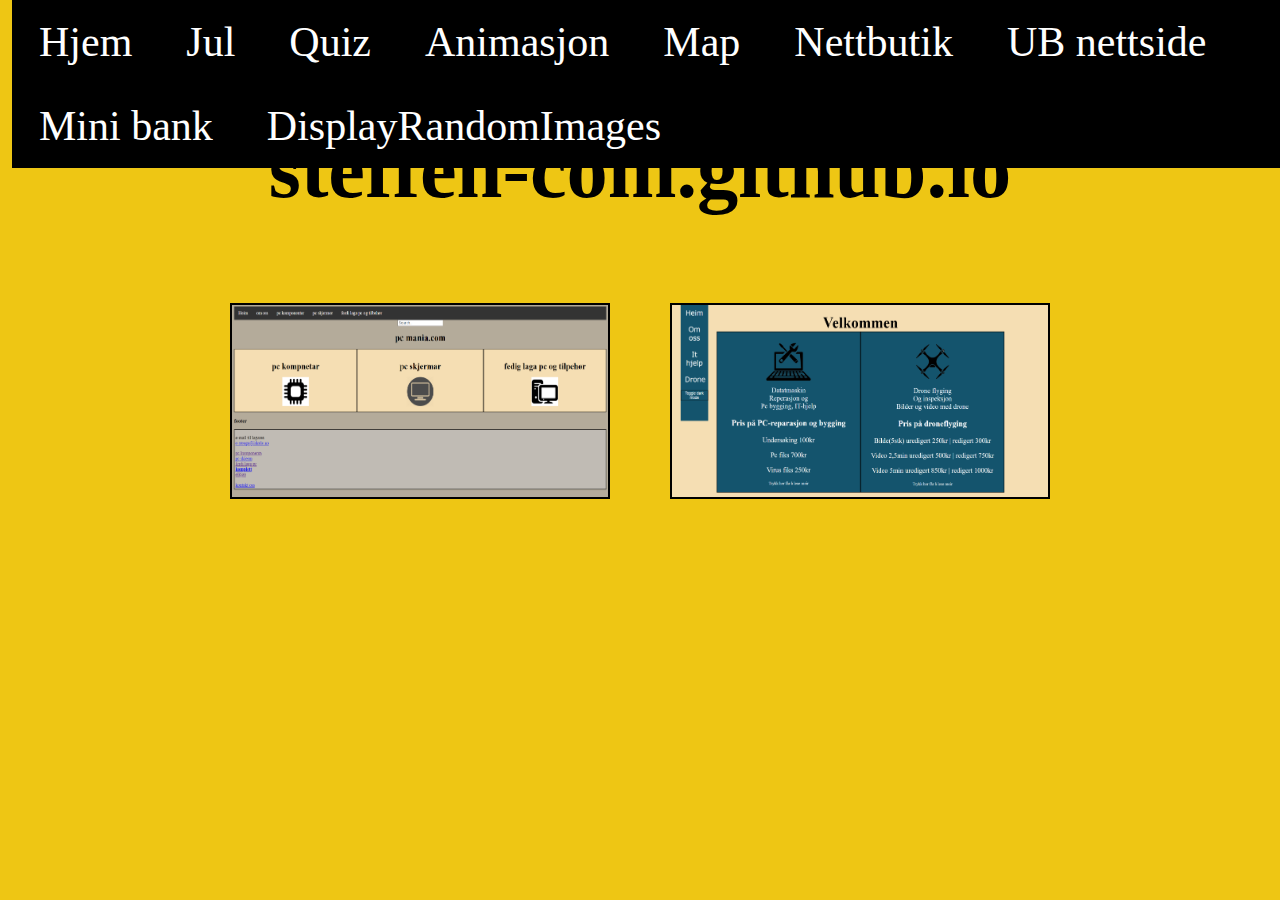
<file: index.html>
<!DOCTYPE html>
	<html>
	<head>
		<meta charset="utf8">
		<title>Steffen</title>
		<link rel="stylesheet" href="resources/css/meny.css">
		<link rel="stylesheet" href="resources/css/grid.css">
		<link rel="stylesheet" href="resources/css/farge.css">

	</head>
	<body id="farge">
		<ul>
			<li>
				<a class="active" href="index.html">Hjem</a> 
			</li>
			<li>
				<a class="active" href="jul html.html">Jul</a>
			</li>
			<li>
				<a class="active" href="resources/Html/Quiz.html">Quiz</a>
			</li>
			<li>
				<a class="active" href="resources/Html/animasjon.html">Animasjon</a>
			</li>>
			<li>
				<a class="active" href="map.html">Map</a>
			</li>
			<li>
				<a class="active" href="nettbutikk/nettbutik.html">Nettbutik</a>
			</li>
			<li>
				<a class="active" href="Stord-Teknik-UB/nettside.html">UB nettside</a>
			</li>
			<li>
				<a class="active" href="mini bank.html">Mini bank</a>
			</li>
			<li>
				<a class="active" href="random.html">DisplayRandomImages</a>
			</li>
		</ul> <br><br>
        <h1 id="start"> steffen-com.github.io </h1> 
		 


		<div class="grid-containerr">
			<div class="grid-itemm">
				<a class="active" href="nettbutikk/nettbutik.html"><img src="resources/img/Skjermbilde nettbutikk.png" alt="nettbutik" height="100%"></a>
			</div>
			<div class="grid-itemm">
				<a class="active" href="Stord-Teknik-UB/nettside.html"><img src="resources/img/Skjermbilde-ub-nettside.png" alt="UB nettside" height="100%"></a>
			</div>
		</div>
		
		

		
	<footer>
			
	</footer>

    </body>
</html>
</file>
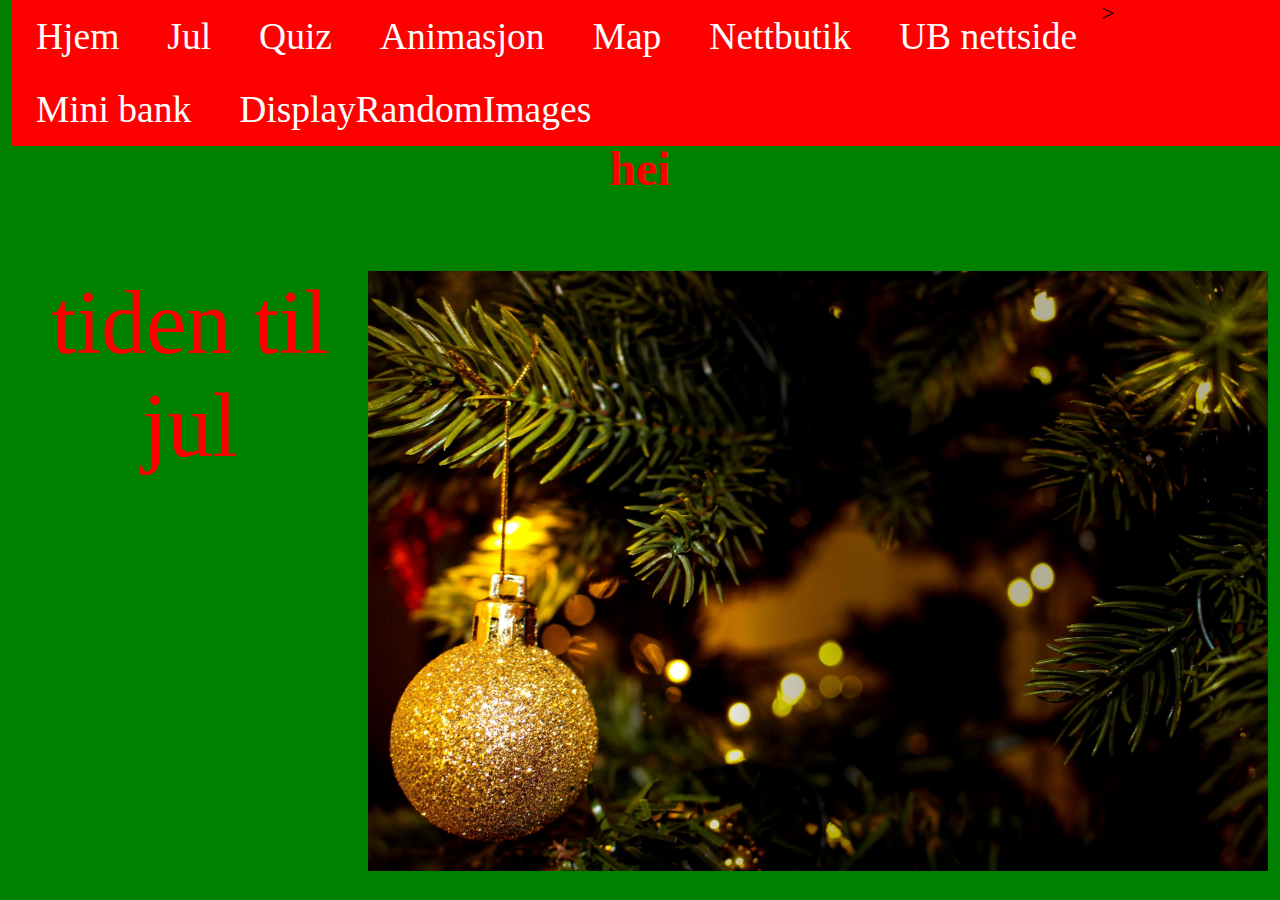
<file: jul html.html>
<!DOCTYPE html>
<html>
    <head>
        <meta charset="utf-8" />
        <title>jul</title>
        <link rel="stylesheet" href="resources/css/jul.css" />
        <meta name="viewport" content="width=device-width, initial-scale=1">
    </head>
    <body>
        <ul>
			<li>
				<a class="active" href="index.html">Hjem</a> 
			</li>
			<li>
				<a class="active" href="jul html.html">Jul</a>
			</li>
			<li>
				<a class="active" href="resources/Html/Quiz.html">Quiz</a>
			</li>
			<li>
				<a class="active" href="resources/Html/animasjon.html">Animasjon</a>
			</li>>
			<li>
				<a class="active" href="map.html">Map</a>
			</li>
			<li>
				<a class="active" href="nettbutikk/nettbutik.html">Nettbutik</a>
			</li>
			<li>
				<a class="active" href="Stord-Teknik-UB/nettside.html">UB nettside</a>
			</li>
			<li>
				<a class="active" href="mini bank.html">Mini bank</a>
			</li>
            <li>
				<a class="active" href="random.html">DisplayRandomImages</a>
			</li>
		</ul> <br><br>
        <div>
            <h1 class="hjul">hei</h1>
            <img id="julTre" src="resources/img/jul-tre.jpg">
        </div>
        <div class="bor">
            <p>tiden til jul</p>
            <p id="demo"></p>
        </div>
        <script src="resources/javascript/contdown.js"></script>
    </body>
</html>
</file>
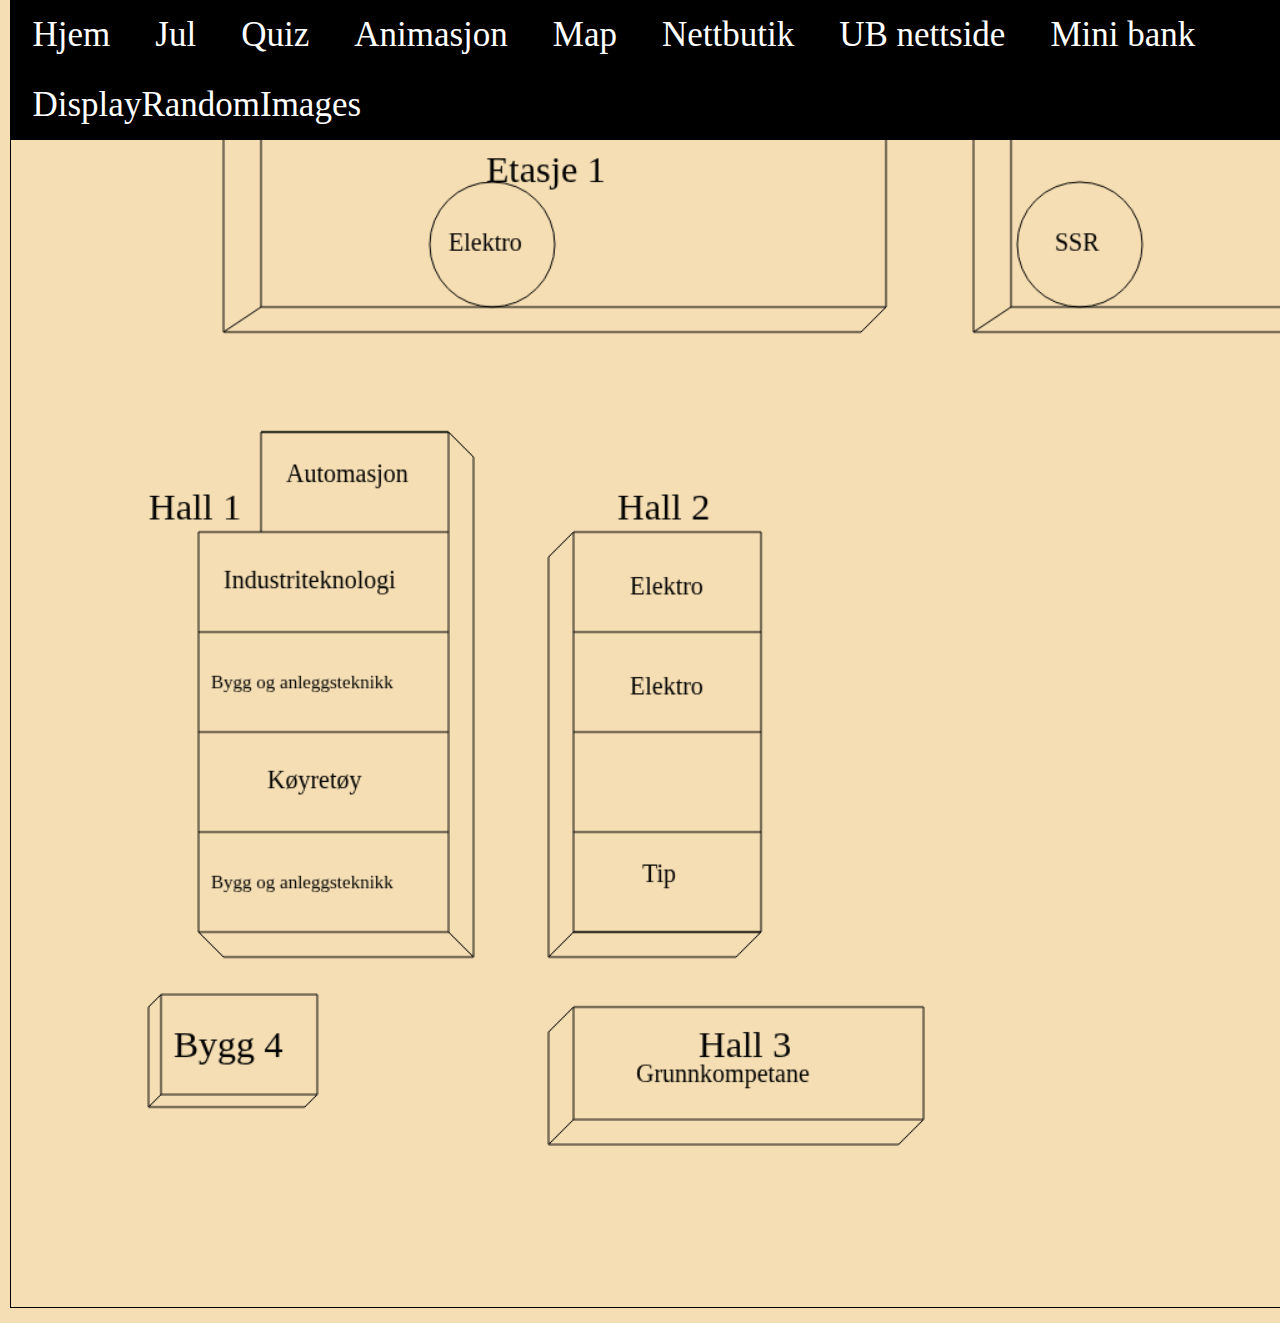
<file: map.html>
<!DOCTYPE html>
<html>
    <head>
        <meta charset="utf-8" />
        <title>map</title>
        <link rel="stylesheet" href="resources/css/farge.css">
        <link rel="stylesheet" href="resources/css/meny.css">
    </head>
    <body>
        <ul>
			<li>
				<a class="active" href="index.html">Hjem</a> 
			</li>
			<li>
				<a class="active" href="jul html.html">Jul</a>
			</li>
			<li>
				<a class="active" href="resources/Html/Quiz.html">Quiz</a>
			</li>
			<li>
				<a class="active" href="resources/Html/animasjon.html">Animasjon</a>
			</li>>
			<li>
				<a class="active" href="map.html">Map</a>
			</li>
			<li>
				<a class="active" href="nettbutikk/nettbutik.html">Nettbutik</a>
			</li>
			<li>
				<a class="active" href="Stord-Teknik-UB/nettside.html">UB nettside</a>
			</li>
			<li>
				<a class="active" href="mini bank.html">Mini bank</a>
			</li>
            <li>
				<a class="active" href="random.html">DisplayRandomImages</a>
			</li>
		</ul> <br><br>
        <!--bruke canvas/id canvas til å lage rektangel får å teina-->
        <canvas id="myCanvas" width="2000" height="1000"
            style="border:1px solid #000000;">
        </canvas>
        
        <script src="resources/javascript/map.js"></script>
    </body>
</html>
</file>
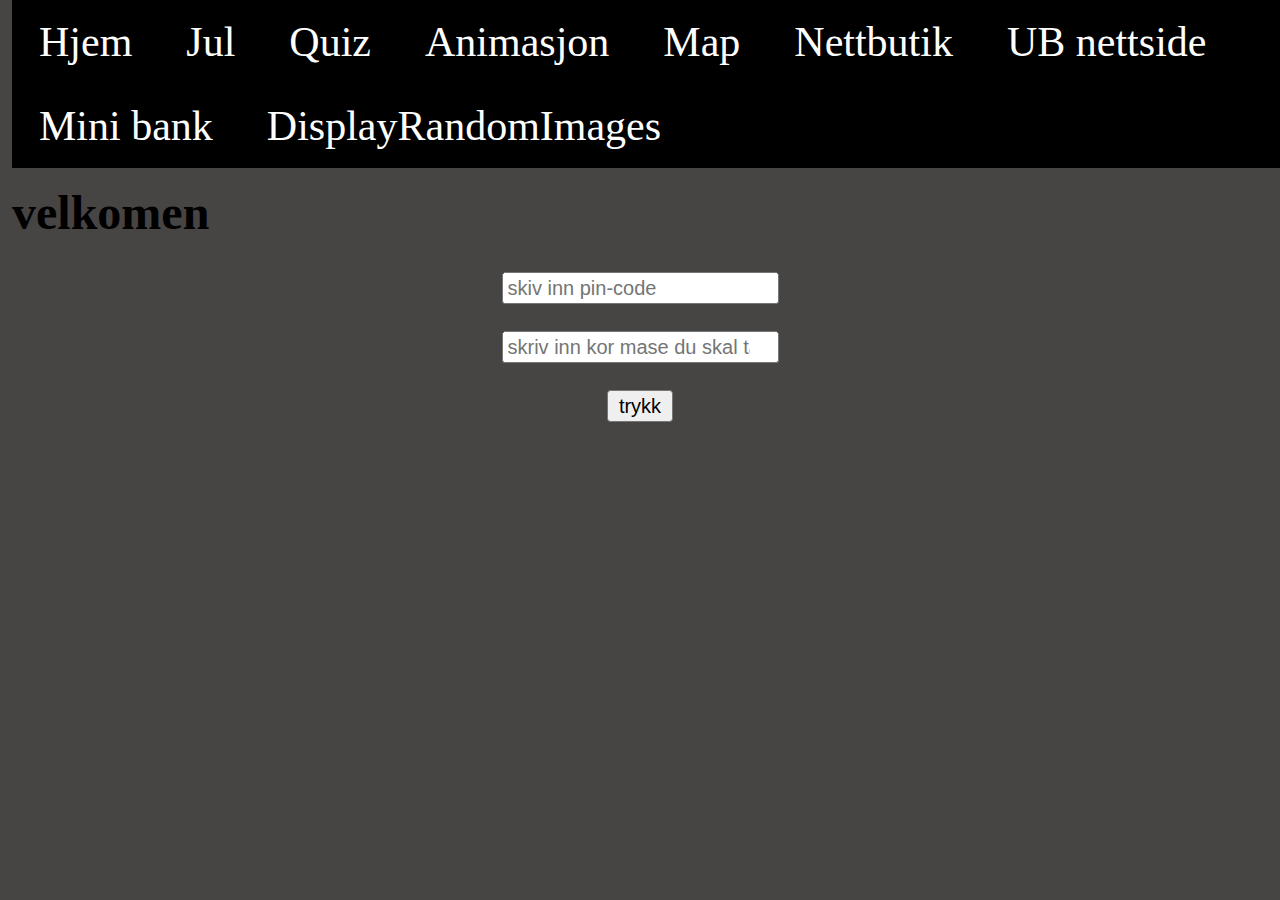
<file: mini bank.html>
<!DOCTYPE html>
<html>
    <head>
        <meta charset="utf-8" />
        <title>mini bank</title>
        <link rel="stylesheet" href="resources/css/meny.css" />
        <link rel="stylesheet" href="resources/css/center.css">
    </head>
    <body id="farge2">
        <ul>
			<li>
				<a class="active" href="index.html">Hjem</a> 
			</li>
			<li>
				<a class="active" href="jul html.html">Jul</a>
			</li>
			<li>
				<a class="active" href="resources/Html/Quiz.html">Quiz</a>
			</li>
			<li>
				<a class="active" href="resources/Html/animasjon.html">Animasjon</a>
			</li>>
			<li>
				<a class="active" href="map.html">Map</a>
			</li>
			<li>
				<a class="active" href="nettbutikk/nettbutik.html">Nettbutik</a>
			</li>
			<li>
				<a class="active" href="Stord-Teknik-UB/nettside.html">UB nettside</a>
			</li>
			<li>
				<a class="active" href="mini bank.html">Mini bank</a>
			</li>
            <li>
				<a class="active" href="random.html">DisplayRandomImages</a>
			</li>
		</ul> <br><br>
        <h1 id="h">Mini bank</h1>
        <h1>velkomen <span id="name"></span></h1>

        <form method='method' style="text-align: center;">
            <input type='password' name='name' placeholder='skiv inn pin-code' id="pinkode"> <br> <br>
            <input type="number" name="name" placeholder="skriv inn kor mase du skal ta ut" id="penger"> <br> <br>
            <input type='button' onclick="skjekBank();"value='trykk'>
            </a>
			<span id="result"></span>
        </form>
        <script src="resources/javascript/bank.js"></script>
    </body>
</html>
</file>
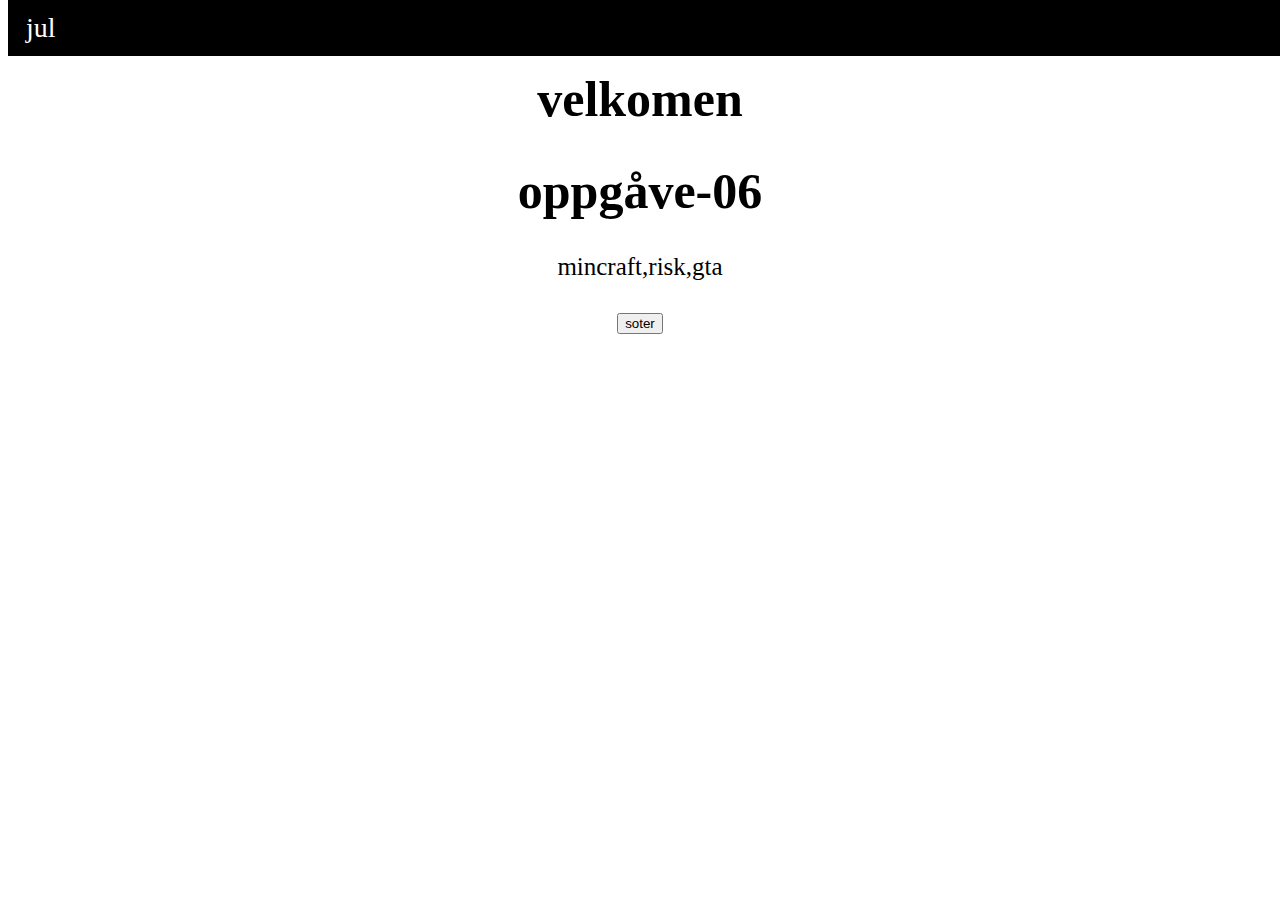
<file: spil.html>
<!DOCTYPE html>
<html>
    <head>
        <meta charset="utf-8" />
        <title>lista</title>
        <link rel="stylesheet" href="resources/css/meny.css" />
    </head>
    <body>
        <ul>
            <li><a href="jul html.html">jul</a></li>
        </ul>
         <div id="center1">
            <h1> velkomen <span id="name"></span> </h1>
              <h1>oppgåve-06</h1>
             <p id="spil"></p>
             <p id="spil2"></p>
             <button onclick="myFun()">soter</button>
         </div>
         <h1> <span id="nomer"></span> </h1>
       
        <script src="resources/javascript/spil.js"></script>
    </body>
</html>
</file>
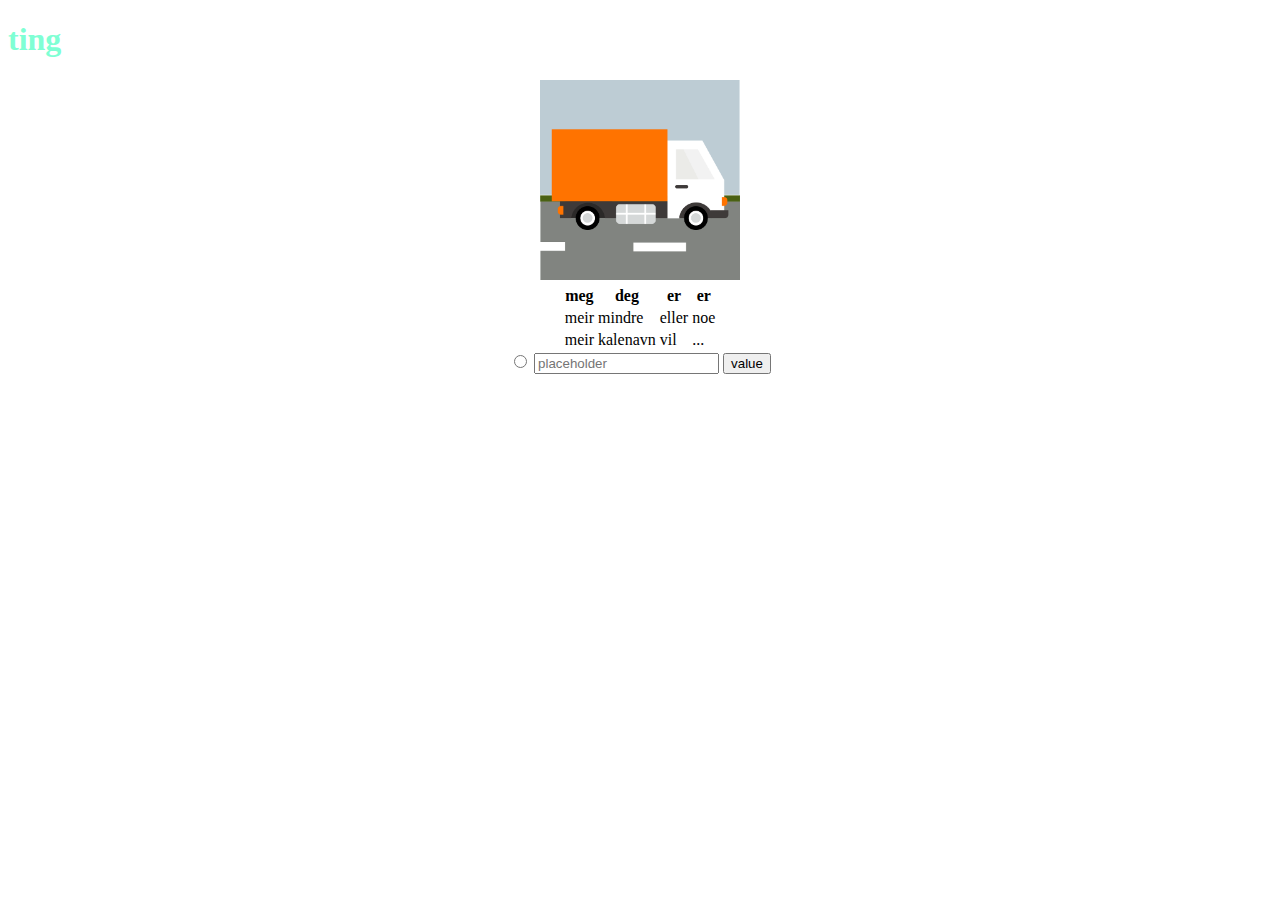
<file: test 23.html>
<!DOCTYPE html>
<html>
    <head>
        <meta charset="utf-8" />
        <title>random</title>
       
    </head>
    <body>
        <h1 style="color: aquamarine;">ting</h1>
        <center>
        <img src="resources/img/rask levering 2.png" 
        alt="rask bil" title="bil" width="200px">
        </center>
        <center>
        <table>
            <tr>
                <th>meg</th>
                <th>deg</th>
                <th>er</th>
                <th>er</th>
            </tr>  
            <tr>
                <td>meir</td>
                <td>mindre</td>
                <td>eller</td>
                <td>noe</td>
            </tr> 
            <tr>
                <td>meir</td>
                <td>kalenavn</td>
                <td>vil</td>
                <td>...</td>
            </tr>
        </table> 

    </center>
    <center>
    <form method='method' action='action'>
        <input type='radio' name='name' placeholder='placeholder'>
        <input type='type' name='name' placeholder='placeholder'>
        <input type='submit' value='value'>
    </form>
    </center>

    </body>
</html>
</file>
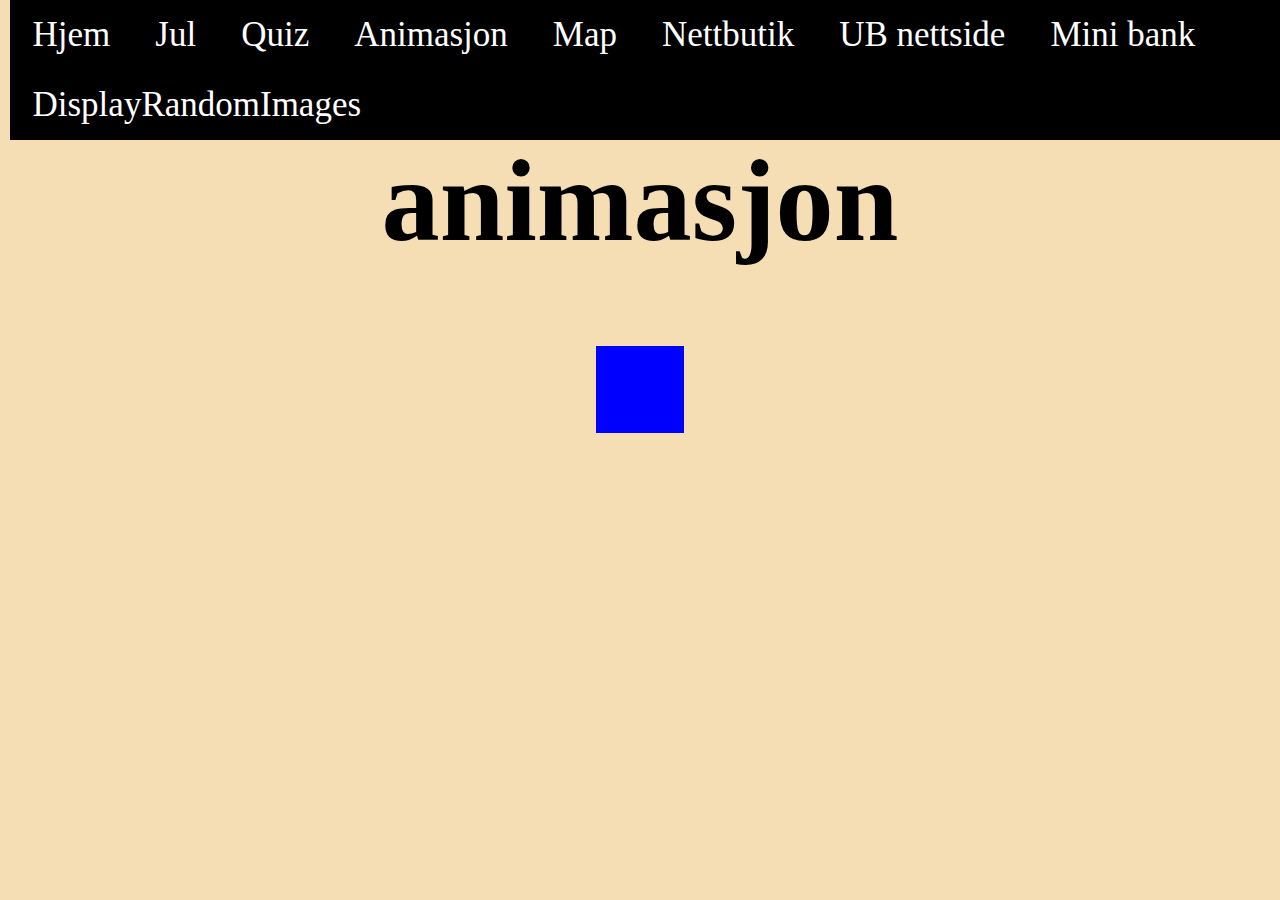
<file: resources/Html/animasjon.html>
<!DOCTYPE html>
<html>
    <head>
        <meta charset="utf-8" />
        <title>animasjon</title>
        <link rel="stylesheet" href="../css/farge.css" />
        <link rel="stylesheet" href="../css/meny.css">
        <style>
            
            #boks {
         
         height: 70px;
        width: 70px;
        background-color: blue;
        position: relative;
        animation-name: fram-og-tilbake;
        animation-duration: 2s;
        animation-iteration-count: infinite;
        animation-direction: alternate;
        }
        @keyframes fram-og-tilbake {
            0% {
                top: 0px;
                left: 0px;
            }
            100% {
                top: 320px;
                left: 330px;
            }
        }
        #pickaxe {
            background-image: url("pickaxe");
        z-index: 1;
        width: 250px;
        height: 150px;
        position: absolute;
        bottom: 150px;
        left: -150px;
        animation: move-pickaxe 2s;
        animation-delay: 1s;
        animation-timing-function: linear;
        animation-fill-mode: forwards;
        }
        @keyframes move-pickaxe {
        0% {
            left:-150px;
        }
        100% {
            left: 800px;
            transform: rotate(720deg);
        }
        }
        </style>
    </head>
    <body>
        <ul>
			<li>
				<a class="active" href="../../index.html">Hjem</a> 
			</li>
			<li>
				<a class="active" href="../../jul html.html">Jul</a>
			</li>
			<li>
				<a class="active" href="Quiz.html">Quiz</a>
			</li>
			<li>
				<a class="active" href="animasjon.html">Animasjon</a>
			</li>>
			<li>
				<a class="active" href="../../map.html">Map</a>
			</li>
			<li>
				<a class="active" href="../../nettbutikk/nettbutik.html">Nettbutik</a>
			</li>
			<li>
				<a class="active" href="../../Stord-Teknik-UB/nettside.html">UB nettside</a>
			</li>
            <li>
				<a class="active" href="../../mini bank.html">Mini bank</a>
			</li>
            <li>
				<a class="active" href="../../random.html">DisplayRandomImages</a>
			</li>
		</ul> <br><br>
        <center>
            <h1 id="aj">animasjon</h1>
            <div id="boks"></div>
        </center>
    </body>
</html>
</file>
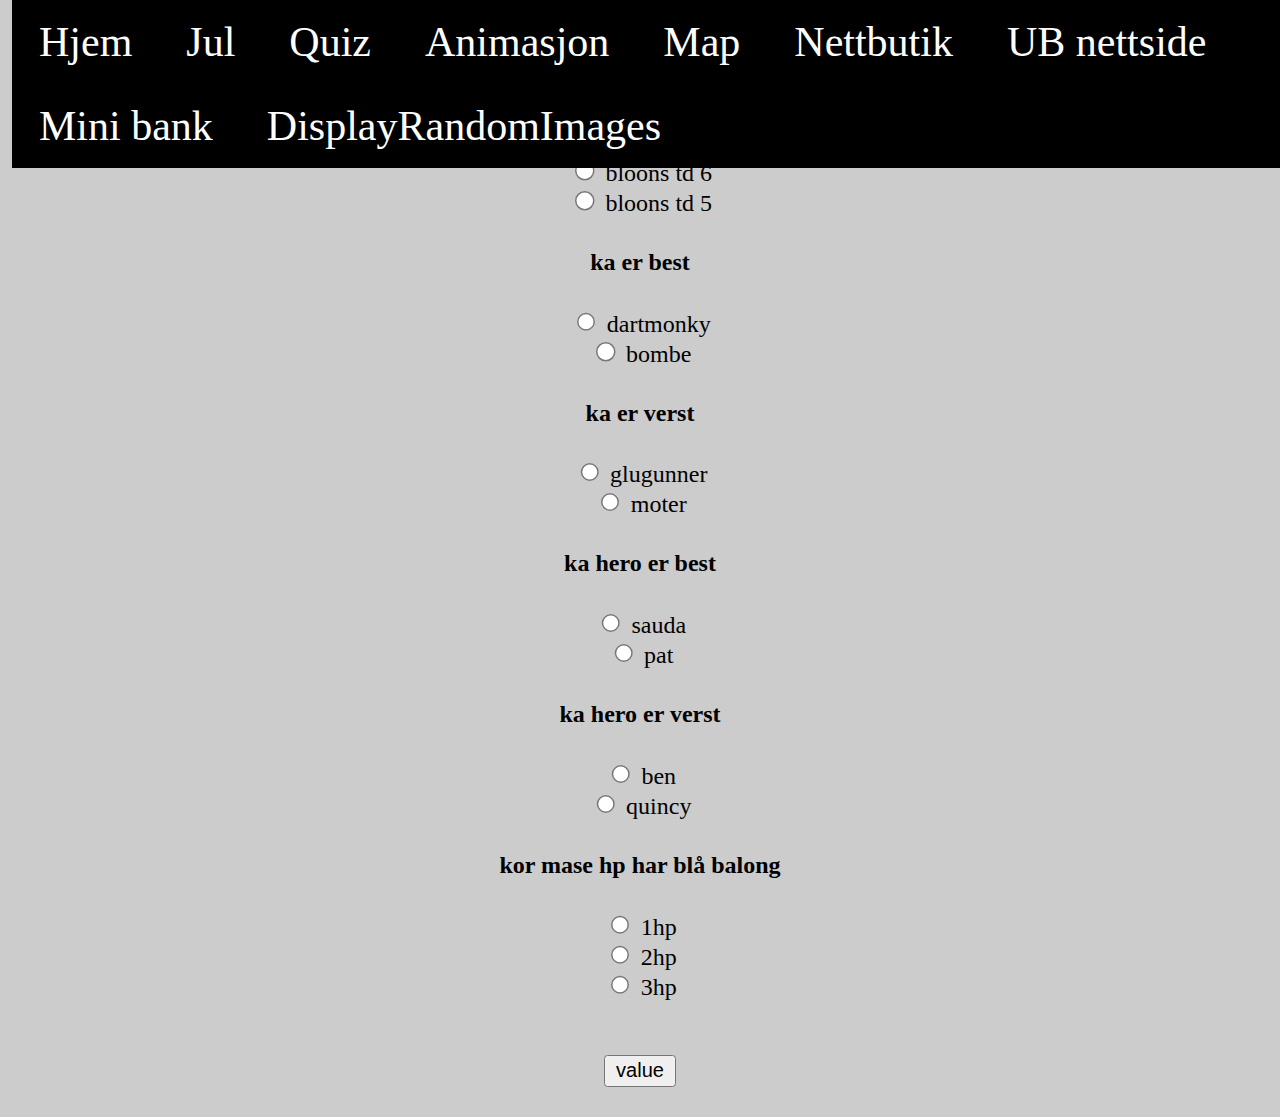
<file: resources/Html/Quiz.html>
<!DOCTYPE html>
<html>
    <head>
        <meta charset="utf-8" />
        <title>quiz</title>
        <link rel="stylesheet" href="../css/feilsvar.css">
        <link rel="stylesheet" href="../css/meny.css">
        
    </head>
    <body>
        <ul>
			<li>
				<a class="active" href="../../index.html">Hjem</a> 
			</li>
			<li>
				<a class="active" href="../../jul html.html">Jul</a>
			</li>
			<li>
				<a class="active" href="Quiz.html">Quiz</a>
			</li>
			<li>
				<a class="active" href="animasjon.html">Animasjon</a>
			</li>>
			<li>
				<a class="active" href="../../map.html">Map</a>
			</li>
			<li>
				<a class="active" href="../../nettbutikk/nettbutik.html">Nettbutik</a>
			</li>
			<li>
				<a class="active" href="../../Stord-Teknik-UB/nettside.html">UB nettside</a>
			</li>
            <li>
				<a class="active" href="../../mini bank.html">Mini bank</a>
			</li>
            <li>
				<a class="active" href="../../random.html">DisplayRandomImages</a>
			</li>
		</ul> <br><br>
        <center>
            <h4>ka spel er best</h4>
        <form method='method' action='action' >
            <input type='radio' id="bloons td 6" name="beste bloons spel" value="bloons td 6">
            <label for="bloons td 6">bloons td 6</label> <br> 
            <input type='radio' id="bloons td 5" name="beste bloons spel" value="bloons td 5">
            <label for="bloons td 5">bloons td 5</label> <br>
            <div id="spil" class="feilsvar"></div>

            <h4>ka er best</h4>
            <input type='radio' id="dartmonky" name='er best' value="dartmonky">
            <label for="dartmonky">dartmonky</label> <br>
            <input type='radio' id="bombe" name='er best' value="bombe">
            <label for="bombe">bombe</label> <br>
            <div id="monkyq" class="feilsvar"></div> 

                <h4>ka er verst</h4>
            <input type="radio" id="glugunner" name="er dårligast" value="glugunner">
            <label for="glugunner">glugunner</label> <br>
            <input type="radio" id="moter" name="er dårligast" value="moter">
            <label for="moter">moter</label> <br>
            <div id="monky" class="feilsvar"></div> 

            <h4>ka hero er best</h4>
            <input type="radio" id="sauda" name="er best2" value="sauda">
            <label for="sauda">sauda</label> <br>
            <input type="radio" id="pat" name="er best2" value="pat">
            <label for="pat">pat</label> <br>
            <div id="besthero" class="feilsvar"></div> 

            <h4>ka hero er verst</h4>
            <input type="radio" id="ben" name="er verst" value="ben">
            <label for="ben">ben</label> <br>
            <input type="radio" id="quincy" name="er verst" value="quincy">
            <label for="quincy">quincy</label> 
            <div id="hero" class="feilsvar"></div>

            <h4>kor mase hp har blå balong</h4>
            <input type="radio" id="hpq" name="hp på blå balong" value="hpq">
            <label for="1hp">1hp</label> <br> 
            <input type="radio" id="hpw" name="hp på blå balong" value="hpw">
            <label for="2hp">2hp</label> <br>
            <input type="radio" id="hpe" name="hp på blå balong" value="hpe">
            <label for="3hp">3hp</label> 
            <div id="hp" class="feilsvar"></div>

           
            <br> <br>
            <input type='button' onclick="skjekSvar()" value='value'>
        </form>
        <h2> <div id="poeng"></div></h2> 
         
        </center>
        <script src="../javascript/quiz.js"></script>
    </body>
</html>
</file>
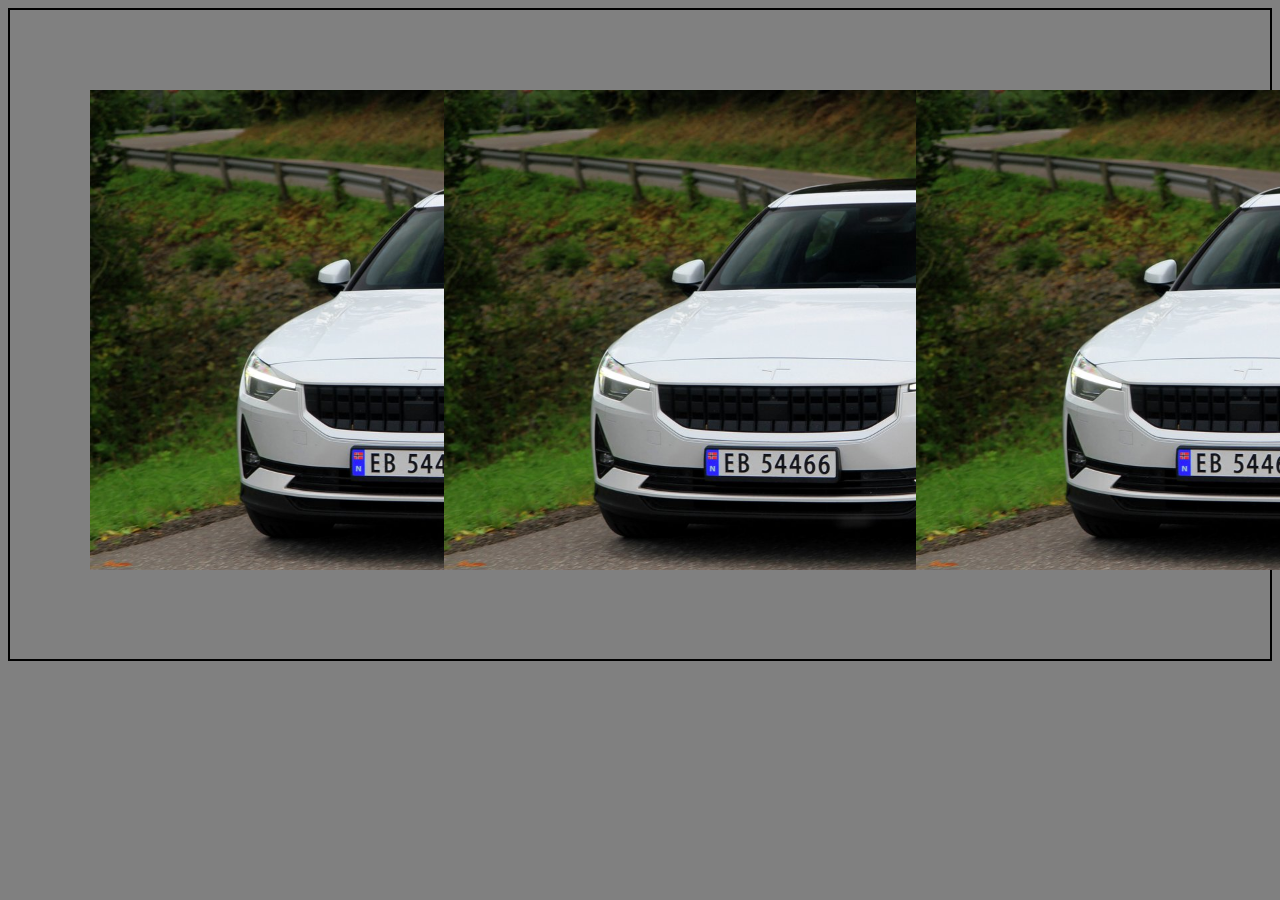
<file: resources/Html/string rev.html>
<!DOCTYPE html>
<html>
<head>
    <meta charset="UTF-8">
    <title>Document</title>
    <style>
        .grid-item {
    padding: 40px;
    font-size: 30px;
    text-align: center;
}
.grid-container {
    display: grid;
    grid-template-columns: 30% 40% 30%;
    padding: 40px;
    border: 2px solid black;
}
body {
    background-color: grey;
    color: white;
    font-family: 'Courier New', Courier, monospace;
}

        
    </style>
</head>
<body>
    <div class="grid-container">
        <div class="grid-item">
            <a class="active" ><img src="../img/6137e5ea98e97 (1).jpeg" alt="" width="800px"></a>      
        </div>
        <div class="grid-item">
            <a class="active" ><img src="../img/6137e5ea98e97 (1).jpeg" alt="" width="800px"></a>
        </div>
        <div class="grid-item">
            <a class="active" ><img src="../img/6137e5ea98e97 (1).jpeg" alt="" width="800px"></a>
        </div>
    </div>
    <script src="../javascript/string.js"></script>
</body>
</html>
</file>
<file: resources/css/meny.css>
/* CSS Document */

 ul {
list-style-type: none;
margin: 0;
padding: 0;
overflow: hidden;
background-color: black;
position: fixed;
width: 100%;
top: 0;
}

li {
float: left;
font-size: 28px;
}

li a {
display: block;
color: white;
text-align: center;
padding: 12px 18px; 
text-decoration: none;
}

li a:hover {
background-color: #111;
}

li a:hover:not(.active) {
	background-color: black;
}

#center1 {
	text-align: center;
	margin: 70px;
	font-size: 25px;
}
</file>
<file: resources/css/grid.css>
.grid-containerr {
    display: grid;
    grid-template-columns: 35% 35%;
    place-content: center;

  }
  .grid-itemm {
      background-color: black;
    border: 1.5px solid black;
    font-size: 25px;
    text-align: center;
    margin: 20px;
    zoom: 100%;
  }
  .grid-itemm img{
    width:100%
    
  }
#start{
    text-align: center;
    font-size: 55px;

}
</file>
<file: resources/css/farge.css>
body {
    background-color:wheat;
    zoom: 125%;
}
#aj{
    font-size: 93px;
}
#farge{
    background-color: rgb(238, 198, 20);
    zoom: 150%;
}
</file>
<file: resources/css/jul.css>
.hjul {
    text-align: center;
    color:red;
    margin: 50px;
}
body {
    background-color: green;
    zoom: 150%;
}

ul {
    list-style-type: none;
    margin: 0;
    padding: 0;
    overflow: hidden;
    background-color: red;
    position: fixed;
    width: 100%;
    top: 0%;
}

li {
    float: left;
    font-size: 25px;
}

li a {
    display: block;
    color: white;
    text-align: center;
    padding: 10px 16px;
    text-decoration: none;
    
}

li a:hover {
    background-color: green;
    }
    
    li a:hover:not(.active) {
        background-color: red;
    }
    
    #julTre {
        float:right;
        width: 600px;
       
    }
    .bor {
        border: black;
        

    }

    p {
        text-align: center;
        font-size: 60px;
        margin-top: 0px;
        color: red;
      }
</file>
<file: resources/css/center.css>
#h {
    text-align: center;
    color: white;
}
#farge2{
    background-color: rgb(71, 68, 68);
    zoom: 150%;
}
</file>
<file: resources/css/feilsvar.css>
.feilsvar{
    color: red;
}
body{
    background-color: rgb(204, 204, 204);
    zoom: 150%;
}
h2{
    color: green;
}
</file>
